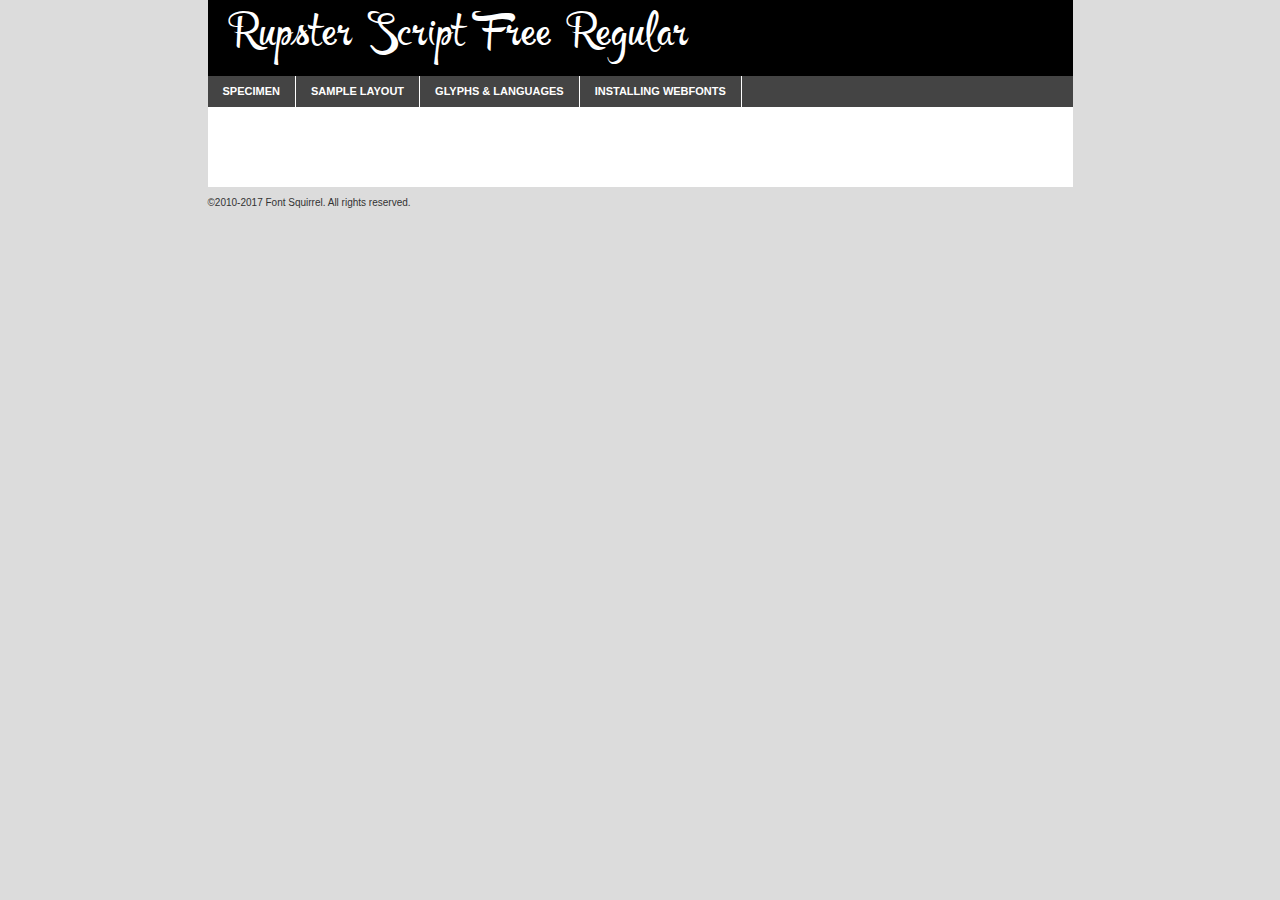
<file: fonts/12490-demo.html>
<!DOCTYPE html PUBLIC "-//W3C//DTD XHTML 1.0 Transitional//EN"
	"http://www.w3.org/TR/xhtml1/DTD/xhtml1-transitional.dtd">

<html xmlns="http://www.w3.org/1999/xhtml" xml:lang="en" lang="en">
<head>
	<meta http-equiv="Content-Type" content="text/html; charset=utf-8" />
	<script src="http://ajax.googleapis.com/ajax/libs/jquery/1.7.2/jquery.min.js" type="text/javascript" charset="utf-8"></script>
	<script type="text/javascript">
	(function($){$.fn.easyTabs=function(option){var param=jQuery.extend({fadeSpeed:"fast",defaultContent:1,activeClass:'active'},option);$(this).each(function(){var thisId="#"+this.id;if(param.defaultContent==''){param.defaultContent=1;}
	if(typeof param.defaultContent=="number")
	{var defaultTab=$(thisId+" .tabs li:eq("+(param.defaultContent-1)+") a").attr('href').substr(1);}else{var defaultTab=param.defaultContent;}
	$(thisId+" .tabs li a").each(function(){var tabToHide=$(this).attr('href').substr(1);$("#"+tabToHide).addClass('easytabs-tab-content');});hideAll();changeContent(defaultTab);function hideAll(){$(thisId+" .easytabs-tab-content").hide();}
	function changeContent(tabId){hideAll();$(thisId+" .tabs li").removeClass(param.activeClass);$(thisId+" .tabs li a[href=#"+tabId+"]").closest('li').addClass(param.activeClass);if(param.fadeSpeed!="none")
	{$(thisId+" #"+tabId).fadeIn(param.fadeSpeed);}else{$(thisId+" #"+tabId).show();}}
	$(thisId+" .tabs li").click(function(){var tabId=$(this).find('a').attr('href').substr(1);changeContent(tabId);return false;});});}})(jQuery);
	</script>
	<link rel="stylesheet" href="specimen_files/specimen_stylesheet.css" type="text/css" charset="utf-8" />
	<link rel="stylesheet" href="stylesheet.css" type="text/css" charset="utf-8" />

	<style type="text/css">
					body{
				font-family: 'rupster_script_freeregular';
							}
		</style>

	<title>Rupster Script Free Regular Specimen</title>
	
	
	<script type="text/javascript" charset="utf-8">
		$(document).ready(function() {
			$('#container').easyTabs({defaultContent:1});
		});
	</script>
</head>

<body>
<div id="container">
	<div id="header">
		Rupster Script Free Regular	</div>
	<ul class="tabs">
		<li><a href="#specimen">Specimen</a></li>
		<li><a href="#layout">Sample Layout</a></li>
				<li><a href="#glyphs">Glyphs &amp; Languages</a></li>
		<li><a href="#installing">Installing Webfonts</a></li>
		
	</ul>
	
	<div id="main_content">

		
			<div id="specimen">
		
				<div class="section">
					<div class="grid12 firstcol">
						<div class="huge">AaBb</div>
					</div>
				</div>
		
				<div class="section">
					<div class="glyph_range">A&#x200B;B&#x200b;C&#x200b;D&#x200b;E&#x200b;F&#x200b;G&#x200b;H&#x200b;I&#x200b;J&#x200b;K&#x200b;L&#x200b;M&#x200b;N&#x200b;O&#x200b;P&#x200b;Q&#x200b;R&#x200b;S&#x200b;T&#x200b;U&#x200b;V&#x200b;W&#x200b;X&#x200b;Y&#x200b;Z&#x200b;a&#x200b;b&#x200b;c&#x200b;d&#x200b;e&#x200b;f&#x200b;g&#x200b;h&#x200b;i&#x200b;j&#x200b;k&#x200b;l&#x200b;m&#x200b;n&#x200b;o&#x200b;p&#x200b;q&#x200b;r&#x200b;s&#x200b;t&#x200b;u&#x200b;v&#x200b;w&#x200b;x&#x200b;y&#x200b;z&#x200b;1&#x200b;2&#x200b;3&#x200b;4&#x200b;5&#x200b;6&#x200b;7&#x200b;8&#x200b;9&#x200b;0&#x200b;&amp;&#x200b;.&#x200b;,&#x200b;?&#x200b;!&#x200b;&#64;&#x200b;(&#x200b;)&#x200b;#&#x200b;$&#x200b;%&#x200b;*&#x200b;+&#x200b;-&#x200b;=&#x200b;:&#x200b;;</div>
				</div>
				<div class="section">
					<div class="grid12 firstcol">
						<table class="sample_table">
							<tr><td>10</td><td class="size10">abcdefghijklmnopqrstuvwxyzABCDEFGHIJKLMNOPQRSTUVWXYZ0123456789abcdefghijklmnopqrstuvwxyzABCDEFGHIJKLMNOPQRSTUVWXYZ0123456789abcdefghijklmnopqrstuvwxyzABCDEFGHIJKLMNOPQRSTUVWXYZ</td></tr>
							<tr><td>11</td><td class="size11">abcdefghijklmnopqrstuvwxyzABCDEFGHIJKLMNOPQRSTUVWXYZ0123456789abcdefghijklmnopqrstuvwxyzABCDEFGHIJKLMNOPQRSTUVWXYZ0123456789abcdefghijklmnopqrstuvwxyzABCDEFGHIJKLMNOPQRSTUVWXYZ</td></tr>
							<tr><td>12</td><td class="size12">abcdefghijklmnopqrstuvwxyzABCDEFGHIJKLMNOPQRSTUVWXYZ0123456789abcdefghijklmnopqrstuvwxyzABCDEFGHIJKLMNOPQRSTUVWXYZ0123456789abcdefghijklmnopqrstuvwxyzABCDEFGHIJKLMNOPQRSTUVWXYZ</td></tr>
							<tr><td>13</td><td class="size13">abcdefghijklmnopqrstuvwxyzABCDEFGHIJKLMNOPQRSTUVWXYZ0123456789abcdefghijklmnopqrstuvwxyzABCDEFGHIJKLMNOPQRSTUVWXYZ0123456789abcdefghijklmnopqrstuvwxyzABCDEFGHIJKLMNOPQRSTUVWXYZ</td></tr>
							<tr><td>14</td><td class="size14">abcdefghijklmnopqrstuvwxyzABCDEFGHIJKLMNOPQRSTUVWXYZ0123456789abcdefghijklmnopqrstuvwxyzABCDEFGHIJKLMNOPQRSTUVWXYZ0123456789abcdefghijklmnopqrstuvwxyzABCDEFGHIJKLMNOPQRSTUVWXYZ</td></tr>
							<tr><td>16</td><td class="size16">abcdefghijklmnopqrstuvwxyzABCDEFGHIJKLMNOPQRSTUVWXYZ0123456789abcdefghijklmnopqrstuvwxyzABCDEFGHIJKLMNOPQRSTUVWXYZ</td></tr>
							<tr><td>18</td><td class="size18">abcdefghijklmnopqrstuvwxyzABCDEFGHIJKLMNOPQRSTUVWXYZ0123456789abcdefghijklmnopqrstuvwxyzABCDEFGHIJKLMNOPQRSTUVWXYZ</td></tr>
							<tr><td>20</td><td class="size20">abcdefghijklmnopqrstuvwxyzABCDEFGHIJKLMNOPQRSTUVWXYZ0123456789abcdefghijklmnopqrstuvwxyzABCDEFGHIJKLMNOPQRSTUVWXYZ</td></tr>
							<tr><td>24</td><td class="size24">abcdefghijklmnopqrstuvwxyzABCDEFGHIJKLMNOPQRSTUVWXYZ0123456789abcdefghijklmnopqrstuvwxyzABCDEFGHIJKLMNOPQRSTUVWXYZ</td></tr>
							<tr><td>30</td><td class="size30">abcdefghijklmnopqrstuvwxyzABCDEFGHIJKLMNOPQRSTUVWXYZ0123456789abcdefghijklmnopqrstuvwxyzABCDEFGHIJKLMNOPQRSTUVWXYZ</td></tr>
							<tr><td>36</td><td class="size36">abcdefghijklmnopqrstuvwxyzABCDEFGHIJKLMNOPQRSTUVWXYZ0123456789abcdefghijklmnopqrstuvwxyzABCDEFGHIJKLMNOPQRSTUVWXYZ</td></tr>
							<tr><td>48</td><td class="size48">abcdefghijklmnopqrstuvwxyzABCDEFGHIJKLMNOPQRSTUVWXYZ0123456789abcdefghijklmnopqrstuvwxyzABCDEFGHIJKLMNOPQRSTUVWXYZ</td></tr>
							<tr><td>60</td><td class="size60">abcdefghijklmnopqrstuvwxyzABCDEFGHIJKLMNOPQRSTUVWXYZ0123456789abcdefghijklmnopqrstuvwxyzABCDEFGHIJKLMNOPQRSTUVWXYZ</td></tr>
							<tr><td>72</td><td class="size72">abcdefghijklmnopqrstuvwxyzABCDEFGHIJKLMNOPQRSTUVWXYZ0123456789abcdefghijklmnopqrstuvwxyzABCDEFGHIJKLMNOPQRSTUVWXYZ</td></tr>
							<tr><td>90</td><td class="size90">abcdefghijklmnopqrstuvwxyzABCDEFGHIJKLMNOPQRSTUVWXYZ0123456789abcdefghijklmnopqrstuvwxyzABCDEFGHIJKLMNOPQRSTUVWXYZ</td></tr>
						</table>
				
					</div>
			
				</div>
		
		
		
								<div class="section" id="bodycomparison">


										<div id="xheight">
				<div class="fontbody">&#x25FC;&#x25FC;&#x25FC;&#x25FC;&#x25FC;&#x25FC;&#x25FC;&#x25FC;&#x25FC;&#x25FC;&#x25FC;&#x25FC;&#x25FC;&#x25FC;&#x25FC;&#x25FC;&#x25FC;&#x25FC;&#x25FC;&#x25FC;&#x25FC;&#x25FC;&#x25FC;&#x25FC;&#x25FC;&#x25FC;&#x25FC;&#x25FC;&#x25FC;&#x25FC;&#x25FC;&#x25FC;&#x25FC;&#x25FC;&#x25FC;&#x25FC;&#x25FC;&#x25FC;&#x25FC;&#x25FC;&#x25FC;&#x25FC;&#x25FC;&#x25FC;&#x25FC;&#x25FC;&#x25FC;&#x25FC;&#x25FC;&#x25FC;&#x25FC;&#x25FC;&#x25FC;&#x25FC;&#x25FC;&#x25FC;&#x25FC;&#x25FC;&#x25FC;&#x25FC;&#x25FC;&#x25FC;&#x25FC;&#x25FC;&#x25FC;&#x25FC;&#x25FC;&#x25FC;&#x25FC;&#x25FC;&#x25FC;&#x25FC;&#x25FC;&#x25FC;&#x25FC;&#x25FC;&#x25FC;&#x25FC;&#x25FC;&#x25FC;&#x25FC;&#x25FC;&#x25FC;&#x25FC;&#x25FC;&#x25FC;&#x25FC;&#x25FC;&#x25FC;&#x25FC;&#x25FC;&#x25FC;&#x25FC;&#x25FC;&#x25FC;&#x25FC;&#x25FC;&#x25FC;&#x25FC;body</div><div class="arialbody">body</div><div class="verdanabody">body</div><div class="georgiabody">body</div></div>
										<div class="fontbody" style="z-index:1">
											body<span>Rupster Script Free Regular</span>
										</div>
										<div class="arialbody" style="z-index:1">
											body<span>Arial</span>
										</div>
										<div class="verdanabody" style="z-index:1">
											body<span>Verdana</span>
										</div>
										<div class="georgiabody" style="z-index:1">
											body<span>Georgia</span>
										</div>



								</div>
		
		
				<div class="section psample psample_row1" id="">
					
					<div class="grid2 firstcol">
						<p class="size10"><span>10.</span>Aenean lacinia bibendum nulla sed consectetur. Fusce dapibus, tellus ac cursus commodo, tortor mauris condimentum nibh, ut fermentum massa justo sit amet risus. Nullam id dolor id nibh ultricies vehicula ut id elit. Cum sociis natoque penatibus et magnis dis parturient montes, nascetur ridiculus mus. Nulla vitae elit libero, a pharetra augue.</p>
			
					</div>
					<div class="grid3">
						<p class="size11"><span>11.</span>Aenean lacinia bibendum nulla sed consectetur. Fusce dapibus, tellus ac cursus commodo, tortor mauris condimentum nibh, ut fermentum massa justo sit amet risus. Nullam id dolor id nibh ultricies vehicula ut id elit. Cum sociis natoque penatibus et magnis dis parturient montes, nascetur ridiculus mus. Nulla vitae elit libero, a pharetra augue.</p>
			
					</div>
					<div class="grid3">
						<p class="size12"><span>12.</span>Aenean lacinia bibendum nulla sed consectetur. Fusce dapibus, tellus ac cursus commodo, tortor mauris condimentum nibh, ut fermentum massa justo sit amet risus. Nullam id dolor id nibh ultricies vehicula ut id elit. Cum sociis natoque penatibus et magnis dis parturient montes, nascetur ridiculus mus. Nulla vitae elit libero, a pharetra augue.</p>
			
					</div>
					<div class="grid4">
						<p class="size13"><span>13.</span>Aenean lacinia bibendum nulla sed consectetur. Fusce dapibus, tellus ac cursus commodo, tortor mauris condimentum nibh, ut fermentum massa justo sit amet risus. Nullam id dolor id nibh ultricies vehicula ut id elit. Cum sociis natoque penatibus et magnis dis parturient montes, nascetur ridiculus mus. Nulla vitae elit libero, a pharetra augue.</p>
			
					</div>
					<div class="white_blend"></div>
					
				</div>
				<div class="section psample psample_row2" id="">
					<div class="grid3 firstcol">
						<p class="size14"><span>14.</span>Aenean lacinia bibendum nulla sed consectetur. Fusce dapibus, tellus ac cursus commodo, tortor mauris condimentum nibh, ut fermentum massa justo sit amet risus. Nullam id dolor id nibh ultricies vehicula ut id elit. Cum sociis natoque penatibus et magnis dis parturient montes, nascetur ridiculus mus. Nulla vitae elit libero, a pharetra augue.</p>
			
					</div>
					<div class="grid4">
						<p class="size16"><span>16.</span>Aenean lacinia bibendum nulla sed consectetur. Fusce dapibus, tellus ac cursus commodo, tortor mauris condimentum nibh, ut fermentum massa justo sit amet risus. Nullam id dolor id nibh ultricies vehicula ut id elit. Cum sociis natoque penatibus et magnis dis parturient montes, nascetur ridiculus mus. Nulla vitae elit libero, a pharetra augue.</p>
			
					</div>
					<div class="grid5">
						<p class="size18"><span>18.</span>Aenean lacinia bibendum nulla sed consectetur. Fusce dapibus, tellus ac cursus commodo, tortor mauris condimentum nibh, ut fermentum massa justo sit amet risus. Nullam id dolor id nibh ultricies vehicula ut id elit. Cum sociis natoque penatibus et magnis dis parturient montes, nascetur ridiculus mus. Nulla vitae elit libero, a pharetra augue.</p>
			
					</div>

					<div class="white_blend"></div>

				</div>
				
				<div class="section psample psample_row3" id="">
					<div class="grid5 firstcol">
						<p class="size20"><span>20.</span>Aenean lacinia bibendum nulla sed consectetur. Fusce dapibus, tellus ac cursus commodo, tortor mauris condimentum nibh, ut fermentum massa justo sit amet risus. Nullam id dolor id nibh ultricies vehicula ut id elit. Cum sociis natoque penatibus et magnis dis parturient montes, nascetur ridiculus mus. Nulla vitae elit libero, a pharetra augue.</p>
					</div>
					<div class="grid7">
						<p class="size24"><span>24.</span>Aenean lacinia bibendum nulla sed consectetur. Fusce dapibus, tellus ac cursus commodo, tortor mauris condimentum nibh, ut fermentum massa justo sit amet risus. Nullam id dolor id nibh ultricies vehicula ut id elit. Cum sociis natoque penatibus et magnis dis parturient montes, nascetur ridiculus mus. Nulla vitae elit libero, a pharetra augue.</p>
					</div>
					
					<div class="white_blend"></div>
					
				</div>
				
				<div class="section psample psample_row4" id="">
					<div class="grid12 firstcol">
						<p class="size30"><span>30.</span>Aenean lacinia bibendum nulla sed consectetur. Fusce dapibus, tellus ac cursus commodo, tortor mauris condimentum nibh, ut fermentum massa justo sit amet risus. Nullam id dolor id nibh ultricies vehicula ut id elit. Cum sociis natoque penatibus et magnis dis parturient montes, nascetur ridiculus mus. Nulla vitae elit libero, a pharetra augue.</p>
					</div>
					<div class="white_blend"></div>
					
				</div>
				
				
				
				<div class="section psample psample_row1 fullreverse">
					<div class="grid2 firstcol">
						<p class="size10"><span>10.</span>Aenean lacinia bibendum nulla sed consectetur. Fusce dapibus, tellus ac cursus commodo, tortor mauris condimentum nibh, ut fermentum massa justo sit amet risus. Nullam id dolor id nibh ultricies vehicula ut id elit. Cum sociis natoque penatibus et magnis dis parturient montes, nascetur ridiculus mus. Nulla vitae elit libero, a pharetra augue.</p>
			
					</div>
					<div class="grid3">
						<p class="size11"><span>11.</span>Aenean lacinia bibendum nulla sed consectetur. Fusce dapibus, tellus ac cursus commodo, tortor mauris condimentum nibh, ut fermentum massa justo sit amet risus. Nullam id dolor id nibh ultricies vehicula ut id elit. Cum sociis natoque penatibus et magnis dis parturient montes, nascetur ridiculus mus. Nulla vitae elit libero, a pharetra augue.</p>
			
					</div>
					<div class="grid3">
						<p class="size12"><span>12.</span>Aenean lacinia bibendum nulla sed consectetur. Fusce dapibus, tellus ac cursus commodo, tortor mauris condimentum nibh, ut fermentum massa justo sit amet risus. Nullam id dolor id nibh ultricies vehicula ut id elit. Cum sociis natoque penatibus et magnis dis parturient montes, nascetur ridiculus mus. Nulla vitae elit libero, a pharetra augue.</p>
			
					</div>
					<div class="grid4">
						<p class="size13"><span>13.</span>Aenean lacinia bibendum nulla sed consectetur. Fusce dapibus, tellus ac cursus commodo, tortor mauris condimentum nibh, ut fermentum massa justo sit amet risus. Nullam id dolor id nibh ultricies vehicula ut id elit. Cum sociis natoque penatibus et magnis dis parturient montes, nascetur ridiculus mus. Nulla vitae elit libero, a pharetra augue.</p>
			
					</div>
					<div class="black_blend"></div>
					
				</div>
				
				<div class="section psample psample_row2 fullreverse">
					<div class="grid3 firstcol">
						<p class="size14"><span>14.</span>Aenean lacinia bibendum nulla sed consectetur. Fusce dapibus, tellus ac cursus commodo, tortor mauris condimentum nibh, ut fermentum massa justo sit amet risus. Nullam id dolor id nibh ultricies vehicula ut id elit. Cum sociis natoque penatibus et magnis dis parturient montes, nascetur ridiculus mus. Nulla vitae elit libero, a pharetra augue.</p>
			
					</div>
					<div class="grid4">
						<p class="size16"><span>16.</span>Aenean lacinia bibendum nulla sed consectetur. Fusce dapibus, tellus ac cursus commodo, tortor mauris condimentum nibh, ut fermentum massa justo sit amet risus. Nullam id dolor id nibh ultricies vehicula ut id elit. Cum sociis natoque penatibus et magnis dis parturient montes, nascetur ridiculus mus. Nulla vitae elit libero, a pharetra augue.</p>
			
					</div>
					<div class="grid5">
						<p class="size18"><span>18.</span>Aenean lacinia bibendum nulla sed consectetur. Fusce dapibus, tellus ac cursus commodo, tortor mauris condimentum nibh, ut fermentum massa justo sit amet risus. Nullam id dolor id nibh ultricies vehicula ut id elit. Cum sociis natoque penatibus et magnis dis parturient montes, nascetur ridiculus mus. Nulla vitae elit libero, a pharetra augue.</p>
			
					</div>
					<div class="black_blend"></div>

				</div>
				
				<div class="section psample fullreverse psample_row3" id="">
					<div class="grid5 firstcol">
						<p class="size20"><span>20.</span>Aenean lacinia bibendum nulla sed consectetur. Fusce dapibus, tellus ac cursus commodo, tortor mauris condimentum nibh, ut fermentum massa justo sit amet risus. Nullam id dolor id nibh ultricies vehicula ut id elit. Cum sociis natoque penatibus et magnis dis parturient montes, nascetur ridiculus mus. Nulla vitae elit libero, a pharetra augue.</p>
					</div>
					<div class="grid7">
						<p class="size24"><span>24.</span>Aenean lacinia bibendum nulla sed consectetur. Fusce dapibus, tellus ac cursus commodo, tortor mauris condimentum nibh, ut fermentum massa justo sit amet risus. Nullam id dolor id nibh ultricies vehicula ut id elit. Cum sociis natoque penatibus et magnis dis parturient montes, nascetur ridiculus mus. Nulla vitae elit libero, a pharetra augue.</p>
					</div>
					
					<div class="black_blend"></div>
					
				</div>
				
				<div class="section psample fullreverse psample_row4" id="" style="border-bottom: 20px #000 solid;">
					<div class="grid12 firstcol">
						<p class="size30"><span>30.</span>Aenean lacinia bibendum nulla sed consectetur. Fusce dapibus, tellus ac cursus commodo, tortor mauris condimentum nibh, ut fermentum massa justo sit amet risus. Nullam id dolor id nibh ultricies vehicula ut id elit. Cum sociis natoque penatibus et magnis dis parturient montes, nascetur ridiculus mus. Nulla vitae elit libero, a pharetra augue.</p>
					</div>
					<div class="black_blend"></div>
					
				</div>
				
				
				
				
			</div>
			
			<div id="layout">
				
				<div class="section">
					
					<div class="grid12 firstcol">
						<h1>Lorem Ipsum Dolor</h1>
						<h2>Etiam porta sem malesuada magna mollis euismod</h2>
						
						<p class="byline">By <a href="#link">Aenean Lacinia</a></p>
					</div>
				</div>
				<div class="section">
					<div class="grid8 firstcol">
						<p class="large">Donec sed odio dui. Morbi leo risus, porta ac consectetur ac, vestibulum at eros. Fusce dapibus, tellus ac cursus commodo, tortor mauris condimentum nibh, ut fermentum massa justo sit amet risus. </p>

						
						<h3>Pellentesque ornare sem</h3>

						<p>Maecenas sed diam eget risus varius blandit sit amet non magna. Maecenas faucibus mollis interdum. Donec ullamcorper nulla non metus auctor fringilla. Nullam id dolor id nibh ultricies vehicula ut id elit. Nullam id dolor id nibh ultricies vehicula ut id elit. </p>

						<p>Aenean eu leo quam. Pellentesque ornare sem lacinia quam venenatis vestibulum. Lorem ipsum dolor sit amet, consectetur adipiscing elit. Cum sociis natoque penatibus et magnis dis parturient montes, nascetur ridiculus mus. </p>

						<p>Nulla vitae elit libero, a pharetra augue. Praesent commodo cursus magna, vel scelerisque nisl consectetur et. Aenean lacinia bibendum nulla sed consectetur. </p>

						<p>Nullam quis risus eget urna mollis ornare vel eu leo. Nullam quis risus eget urna mollis ornare vel eu leo. Maecenas sed diam eget risus varius blandit sit amet non magna. Donec ullamcorper nulla non metus auctor fringilla. </p>

						<h3>Cras mattis consectetur</h3>

						<p>Aenean eu leo quam. Pellentesque ornare sem lacinia quam venenatis vestibulum. Aenean lacinia bibendum nulla sed consectetur. Integer posuere erat a ante venenatis dapibus posuere velit aliquet. Cras mattis consectetur purus sit amet fermentum. </p>

						<p>Nullam id dolor id nibh ultricies vehicula ut id elit. Nullam quis risus eget urna mollis ornare vel eu leo. Cras mattis consectetur purus sit amet fermentum.</p>
					</div>
					
					<div class="grid4 sidebar">
						
						<div class="box reverse">
							<p class="last">Nullam quis risus eget urna mollis ornare vel eu leo. Donec ullamcorper nulla non metus auctor fringilla. Cras mattis consectetur purus sit amet fermentum. Sed posuere consectetur est at lobortis. Lorem ipsum dolor sit amet, consectetur adipiscing elit. </p>
						</div>
						
						<p class="caption">Maecenas sed diam eget risus varius.</p>

						<p>Vestibulum id ligula porta felis euismod semper. Integer posuere erat a ante venenatis dapibus posuere velit aliquet. Vestibulum id ligula porta felis euismod semper. Sed posuere consectetur est at lobortis. Maecenas sed diam eget risus varius blandit sit amet non magna. Fusce dapibus, tellus ac cursus commodo, tortor mauris condimentum nibh, ut fermentum massa justo sit amet risus. </p>

					

						<p>Duis mollis, est non commodo luctus, nisi erat porttitor ligula, eget lacinia odio sem nec elit. Aenean lacinia bibendum nulla sed consectetur. Vivamus sagittis lacus vel augue laoreet rutrum faucibus dolor auctor. Aenean lacinia bibendum nulla sed consectetur. Nullam quis risus eget urna mollis ornare vel eu leo. </p>

						<p>Praesent commodo cursus magna, vel scelerisque nisl consectetur et. Donec ullamcorper nulla non metus auctor fringilla. Maecenas faucibus mollis interdum. Fusce dapibus, tellus ac cursus commodo, tortor mauris condimentum nibh, ut fermentum massa justo sit amet risus. </p>

					</div>
				</div>
				
			</div>


			



		<div id="glyphs">
			<div class="section">
				<div class="grid12 firstcol">
			
				<h1>Language Support</h1>
				<p>The subset of Rupster Script Free Regular in this kit supports the following languages:<br />
			
					Cyrillic, English, Arrernte, Bislama, Cebuano, Fijian, Gilbertese, Hmong, Ibanag, Iloko_ilokano, Interglossa_glosa, Interlingua, Lojban, Norfolk_pitcairnese, Oromo, Rotokas, Seychelles_creole, Shona, Somali, Southern_ndebele, Swahili, Swati_swazi, Tok_pisin, Warlpiri, Xhosa, Zulu, Latinbasic, Demo				</p>
				<h1>Glyph Chart</h1>
				<p>The subset of Rupster Script Free Regular in this kit includes all the glyphs listed below. Unicode entities are included above each glyph to help you insert individual characters into your layout.</p>
				<div id="glyph_chart">
			
																														 <div><p>&amp;#13;</p>&#13;</div>
																				 <div><p>&amp;#32;</p>&#32;</div>
																				 <div><p>&amp;#33;</p>&#33;</div>
																				 <div><p>&amp;#34;</p>&#34;</div>
																				 <div><p>&amp;#39;</p>&#39;</div>
																				 <div><p>&amp;#42;</p>&#42;</div>
																				 <div><p>&amp;#43;</p>&#43;</div>
																				 <div><p>&amp;#44;</p>&#44;</div>
																				 <div><p>&amp;#45;</p>&#45;</div>
																				 <div><p>&amp;#46;</p>&#46;</div>
																				 <div><p>&amp;#58;</p>&#58;</div>
																				 <div><p>&amp;#59;</p>&#59;</div>
																				 <div><p>&amp;#60;</p>&#60;</div>
																				 <div><p>&amp;#61;</p>&#61;</div>
																				 <div><p>&amp;#62;</p>&#62;</div>
																				 <div><p>&amp;#63;</p>&#63;</div>
																				 <div><p>&amp;#64;</p>&#64;</div>
																				 <div><p>&amp;#65;</p>&#65;</div>
																				 <div><p>&amp;#66;</p>&#66;</div>
																				 <div><p>&amp;#67;</p>&#67;</div>
																				 <div><p>&amp;#68;</p>&#68;</div>
																				 <div><p>&amp;#69;</p>&#69;</div>
																				 <div><p>&amp;#70;</p>&#70;</div>
																				 <div><p>&amp;#71;</p>&#71;</div>
																				 <div><p>&amp;#72;</p>&#72;</div>
																				 <div><p>&amp;#73;</p>&#73;</div>
																				 <div><p>&amp;#74;</p>&#74;</div>
																				 <div><p>&amp;#75;</p>&#75;</div>
																				 <div><p>&amp;#76;</p>&#76;</div>
																				 <div><p>&amp;#77;</p>&#77;</div>
																				 <div><p>&amp;#78;</p>&#78;</div>
																				 <div><p>&amp;#79;</p>&#79;</div>
																				 <div><p>&amp;#80;</p>&#80;</div>
																				 <div><p>&amp;#81;</p>&#81;</div>
																				 <div><p>&amp;#82;</p>&#82;</div>
																				 <div><p>&amp;#83;</p>&#83;</div>
																				 <div><p>&amp;#84;</p>&#84;</div>
																				 <div><p>&amp;#85;</p>&#85;</div>
																				 <div><p>&amp;#86;</p>&#86;</div>
																				 <div><p>&amp;#87;</p>&#87;</div>
																				 <div><p>&amp;#88;</p>&#88;</div>
																				 <div><p>&amp;#89;</p>&#89;</div>
																				 <div><p>&amp;#90;</p>&#90;</div>
																				 <div><p>&amp;#95;</p>&#95;</div>
																				 <div><p>&amp;#96;</p>&#96;</div>
																				 <div><p>&amp;#97;</p>&#97;</div>
																				 <div><p>&amp;#98;</p>&#98;</div>
																				 <div><p>&amp;#99;</p>&#99;</div>
																				 <div><p>&amp;#100;</p>&#100;</div>
																				 <div><p>&amp;#101;</p>&#101;</div>
																				 <div><p>&amp;#102;</p>&#102;</div>
																				 <div><p>&amp;#103;</p>&#103;</div>
																				 <div><p>&amp;#104;</p>&#104;</div>
																				 <div><p>&amp;#105;</p>&#105;</div>
																				 <div><p>&amp;#106;</p>&#106;</div>
																				 <div><p>&amp;#107;</p>&#107;</div>
																				 <div><p>&amp;#108;</p>&#108;</div>
																				 <div><p>&amp;#109;</p>&#109;</div>
																				 <div><p>&amp;#110;</p>&#110;</div>
																				 <div><p>&amp;#111;</p>&#111;</div>
																				 <div><p>&amp;#112;</p>&#112;</div>
																				 <div><p>&amp;#113;</p>&#113;</div>
																				 <div><p>&amp;#114;</p>&#114;</div>
																				 <div><p>&amp;#115;</p>&#115;</div>
																				 <div><p>&amp;#116;</p>&#116;</div>
																				 <div><p>&amp;#117;</p>&#117;</div>
																				 <div><p>&amp;#118;</p>&#118;</div>
																				 <div><p>&amp;#119;</p>&#119;</div>
																				 <div><p>&amp;#120;</p>&#120;</div>
																				 <div><p>&amp;#121;</p>&#121;</div>
																				 <div><p>&amp;#122;</p>&#122;</div>
																				 <div><p>&amp;#160;</p>&#160;</div>
																				 <div><p>&amp;#171;</p>&#171;</div>
																				 <div><p>&amp;#173;</p>&#173;</div>
																				 <div><p>&amp;#187;</p>&#187;</div>
																				 <div><p>&amp;#1025;</p>&#1025;</div>
																				 <div><p>&amp;#1040;</p>&#1040;</div>
																				 <div><p>&amp;#1041;</p>&#1041;</div>
																				 <div><p>&amp;#1042;</p>&#1042;</div>
																				 <div><p>&amp;#1043;</p>&#1043;</div>
																				 <div><p>&amp;#1044;</p>&#1044;</div>
																				 <div><p>&amp;#1045;</p>&#1045;</div>
																				 <div><p>&amp;#1046;</p>&#1046;</div>
																				 <div><p>&amp;#1047;</p>&#1047;</div>
																				 <div><p>&amp;#1048;</p>&#1048;</div>
																				 <div><p>&amp;#1049;</p>&#1049;</div>
																				 <div><p>&amp;#1050;</p>&#1050;</div>
																				 <div><p>&amp;#1051;</p>&#1051;</div>
																				 <div><p>&amp;#1052;</p>&#1052;</div>
																				 <div><p>&amp;#1053;</p>&#1053;</div>
																				 <div><p>&amp;#1054;</p>&#1054;</div>
																				 <div><p>&amp;#1055;</p>&#1055;</div>
																				 <div><p>&amp;#1056;</p>&#1056;</div>
																				 <div><p>&amp;#1057;</p>&#1057;</div>
																				 <div><p>&amp;#1058;</p>&#1058;</div>
																				 <div><p>&amp;#1059;</p>&#1059;</div>
																				 <div><p>&amp;#1060;</p>&#1060;</div>
																				 <div><p>&amp;#1061;</p>&#1061;</div>
																				 <div><p>&amp;#1062;</p>&#1062;</div>
																				 <div><p>&amp;#1063;</p>&#1063;</div>
																				 <div><p>&amp;#1064;</p>&#1064;</div>
																				 <div><p>&amp;#1065;</p>&#1065;</div>
																				 <div><p>&amp;#1066;</p>&#1066;</div>
																				 <div><p>&amp;#1067;</p>&#1067;</div>
																				 <div><p>&amp;#1068;</p>&#1068;</div>
																				 <div><p>&amp;#1069;</p>&#1069;</div>
																				 <div><p>&amp;#1070;</p>&#1070;</div>
																				 <div><p>&amp;#1071;</p>&#1071;</div>
																				 <div><p>&amp;#1072;</p>&#1072;</div>
																				 <div><p>&amp;#1073;</p>&#1073;</div>
																				 <div><p>&amp;#1074;</p>&#1074;</div>
																				 <div><p>&amp;#1075;</p>&#1075;</div>
																				 <div><p>&amp;#1076;</p>&#1076;</div>
																				 <div><p>&amp;#1077;</p>&#1077;</div>
																				 <div><p>&amp;#1078;</p>&#1078;</div>
																				 <div><p>&amp;#1079;</p>&#1079;</div>
																				 <div><p>&amp;#1080;</p>&#1080;</div>
																				 <div><p>&amp;#1081;</p>&#1081;</div>
																				 <div><p>&amp;#1082;</p>&#1082;</div>
																				 <div><p>&amp;#1083;</p>&#1083;</div>
																				 <div><p>&amp;#1084;</p>&#1084;</div>
																				 <div><p>&amp;#1085;</p>&#1085;</div>
																				 <div><p>&amp;#1086;</p>&#1086;</div>
																				 <div><p>&amp;#1087;</p>&#1087;</div>
																				 <div><p>&amp;#1088;</p>&#1088;</div>
																				 <div><p>&amp;#1089;</p>&#1089;</div>
																				 <div><p>&amp;#1090;</p>&#1090;</div>
																				 <div><p>&amp;#1091;</p>&#1091;</div>
																				 <div><p>&amp;#1092;</p>&#1092;</div>
																				 <div><p>&amp;#1093;</p>&#1093;</div>
																				 <div><p>&amp;#1094;</p>&#1094;</div>
																				 <div><p>&amp;#1095;</p>&#1095;</div>
																				 <div><p>&amp;#1096;</p>&#1096;</div>
																				 <div><p>&amp;#1097;</p>&#1097;</div>
																				 <div><p>&amp;#1098;</p>&#1098;</div>
																				 <div><p>&amp;#1099;</p>&#1099;</div>
																				 <div><p>&amp;#1100;</p>&#1100;</div>
																				 <div><p>&amp;#1101;</p>&#1101;</div>
																				 <div><p>&amp;#1102;</p>&#1102;</div>
																				 <div><p>&amp;#1103;</p>&#1103;</div>
																				 <div><p>&amp;#1105;</p>&#1105;</div>
																				 <div><p>&amp;#1259;</p>&#1259;</div>
																				 <div><p>&amp;#8192;</p>&#8192;</div>
																				 <div><p>&amp;#8193;</p>&#8193;</div>
																				 <div><p>&amp;#8194;</p>&#8194;</div>
																				 <div><p>&amp;#8195;</p>&#8195;</div>
																				 <div><p>&amp;#8196;</p>&#8196;</div>
																				 <div><p>&amp;#8197;</p>&#8197;</div>
																				 <div><p>&amp;#8198;</p>&#8198;</div>
																				 <div><p>&amp;#8199;</p>&#8199;</div>
																				 <div><p>&amp;#8200;</p>&#8200;</div>
																				 <div><p>&amp;#8201;</p>&#8201;</div>
																				 <div><p>&amp;#8202;</p>&#8202;</div>
																				 <div><p>&amp;#8208;</p>&#8208;</div>
																				 <div><p>&amp;#8209;</p>&#8209;</div>
																				 <div><p>&amp;#8210;</p>&#8210;</div>
																				 <div><p>&amp;#8211;</p>&#8211;</div>
																				 <div><p>&amp;#8212;</p>&#8212;</div>
																				 <div><p>&amp;#8216;</p>&#8216;</div>
																				 <div><p>&amp;#8217;</p>&#8217;</div>
																				 <div><p>&amp;#8218;</p>&#8218;</div>
																				 <div><p>&amp;#8220;</p>&#8220;</div>
																				 <div><p>&amp;#8221;</p>&#8221;</div>
																				 <div><p>&amp;#8239;</p>&#8239;</div>
																				 <div><p>&amp;#8287;</p>&#8287;</div>
																				 <div><p>&amp;#9724;</p>&#9724;</div>
																												</div>	
				</div>
		
		
			</div>
		</div>
		
		
		<div id="specs">
			
		</div>
	
		<div id="installing">
			<div class="section">
				<div class="grid7 firstcol">
					<h1>Installing Webfonts</h1>
					
					<p>Webfonts are supported by all major browser platforms but not all in the same way. There are currently four different font formats that must be included in order to target all browsers. This includes TTF, WOFF, EOT and SVG.</p>
					
					<h2>1. Upload your webfonts</h2>
					<p>You must upload your webfont kit to your website. They should be in or near the same directory as your CSS files.</p>
					
					<h2>2. Include the webfont stylesheet</h2>
					<p>A special CSS @font-face declaration helps the various browsers select the appropriate font it needs without causing you a bunch of headaches. Learn more about this syntax by reading the <a href="https://www.fontspring.com/blog/further-hardening-of-the-bulletproof-syntax">Fontspring blog post</a> about it. The code for it is as follows:</p>


<code>
@font-face{ 
	font-family: 'MyWebFont';
	src: url('WebFont.eot');
	src: url('WebFont.eot?#iefix') format('embedded-opentype'),
	     url('WebFont.woff') format('woff'),
	     url('WebFont.ttf') format('truetype'),
	     url('WebFont.svg#webfont') format('svg');
}
</code>

	<p>We've already gone ahead and generated the code for you. All you have to do is link to the stylesheet in your HTML, like this:</p>
	<code>&lt;link rel=&quot;stylesheet&quot; href=&quot;stylesheet.css&quot; type=&quot;text/css&quot; charset=&quot;utf-8&quot; /&gt;</code>

					<h2>3. Modify your own stylesheet</h2>
					<p>To take advantage of your new fonts, you must tell your stylesheet to use them. Look at the original @font-face declaration above and find the property called "font-family." The name linked there will be what you use to reference the font. Prepend that webfont name to the font stack in the "font-family" property, inside the selector you want to change. For example:</p>
<code>p { font-family: 'WebFont', Arial, sans-serif; }</code>

<h2>4. Test</h2>
<p>Getting webfonts to work cross-browser <em>can</em> be tricky. Use the information in the sidebar to help you if you find that fonts aren't loading in a particular browser.</p>
				</div>
				
				<div class="grid5 sidebar">
					<div class="box">
						<h2>Troubleshooting<br />Font-Face Problems</h2>
						<p>Having trouble getting your webfonts to load in your new website? Here are some tips to sort out what might be the problem.</p>

						<h3>Fonts not showing in any browser</h3>

						<p>This sounds like you need to work on the plumbing. You either did not upload the fonts to the correct directory, or you did not link the fonts properly in the CSS. If you've confirmed that all this is correct and you still have a problem, take a look at your .htaccess file and see if requests are getting intercepted.</p>

						<h3>Fonts not loading in iPhone or iPad</h3>

						<p>The most common problem here is that you are serving the fonts from an IIS server. IIS refuses to serve files that have unknown MIME types. If that is the case, you must set the MIME type for SVG to "image/svg+xml" in the server settings. Follow these instructions from Microsoft if you need help.</p>

						<h3>Fonts not loading in Firefox</h3>

						<p>The primary reason for this failure? You are still using a version Firefox older than 3.5. So upgrade already! If that isn't it, then you are very likely serving fonts from a different domain. Firefox requires that all font assets be served from the same domain. Lastly it is possible that you need to add WOFF to your list of MIME types (if you are serving via IIS.)</p>

						<h3>Fonts not loading in IE</h3>

						<p>Are you looking at Internet Explorer on an actual Windows machine or are you cheating by using a service like Adobe BrowserLab? Many of these screenshot services do not render @font-face for IE. Best to test it on a real machine.</p>

						<h3>Fonts not loading in IE9</h3>

						<p>IE9, like Firefox, requires that fonts be served from the same domain as the website. Make sure that is the case.</p>
					</div>
				</div>
			</div>
			
		</div>
	
	</div>
	<div id="footer">
		<p>&copy;2010-2017 Font Squirrel. All rights reserved.</p>
	</div>
</div>
</body>
</html>
</file>
<file: fonts/stylesheet.css>
/*! Generated by Font Squirrel (https://www.fontsquirrel.com) on February 25, 2019 */



@font-face {
    font-family: 'rupster_script_freeregular';
    src: url('12490-webfont.eot');
    src: url('12490-webfont.eot?#iefix') format('embedded-opentype'),
         url('12490-webfont.woff2') format('woff2'),
         url('12490-webfont.woff') format('woff'),
         url('12490-webfont.ttf') format('truetype'),
         url('12490-webfont.svg#rupster_script_freeregular') format('svg');
    font-weight: normal;
    font-style: normal;

}
</file>
<file: fonts/specimen_files/specimen_stylesheet.css>
@import url('grid_12-825-55-15.css');

/*  
	CSS Reset by Eric Meyer - Released under Public Domain
    http://meyerweb.com/eric/tools/css/reset/
*/
html, body, div, span, applet, object, iframe,
h1, h2, h3, h4, h5, h6, p, blockquote, pre,
a, abbr, acronym, address, big, cite, code,
del, dfn, em, font, img, ins, kbd, q, s, samp,
small, strike, strong, sub, sup, tt, var,
b, u, i, center, dl, dt, dd, ol, ul, li,
fieldset, form, label, legend, table, 
caption, tbody, tfoot, thead, tr, th, td 
                  {margin: 0;padding: 0;border: 0;outline: 0;
                  font-size: 100%;vertical-align: baseline;
                  background: transparent;}
body              {line-height: 1;}
ol, ul            {list-style: none;}
blockquote, q     {quotes: none;}
blockquote:before, blockquote:after,
q:before, q:after {content: '';	content: none;}
:focus            {outline: 0;}
ins               {text-decoration: none;}
del               {text-decoration: line-through;}
table             {border-collapse: collapse;border-spacing: 0;}




body {
	color: #000;
	background-color: #dcdcdc;
}

a {
	text-decoration: none;
	color: #1883ba;
}

h1{
	font-size: 32px;
	font-weight: normal;
	font-style: normal;
	margin-bottom: 18px;
}

h2{
	font-size: 18px;
}

#container {
	width: 865px;
	margin: 0px auto;
}


#header {
	padding: 20px;
	font-size: 36px;
	background-color: #000;
	color: #fff;
}

#header span {
	color: #666;
}
#main_content {
	background-color: #fff;
	padding: 60px 20px 20px;
}


#footer p {
	margin: 0;
	padding-top: 10px;
	padding-bottom: 50px;
	color: #333;
	font: 10px Arial, sans-serif;
}

.tabs {
	width: 100%;
	height: 31px;
	background-color: #444;
}
.tabs li {
	float:  left;
	margin: 0;
	overflow: hidden;
	background-color: #444;
}
.tabs li a {
	display: block;
	color: #fff;
	text-decoration: none;
	font: bold 11px/11px 'Arial';
	text-transform: uppercase;
	padding: 10px 15px;
	border-right: 1px solid #fff;
}

.tabs li a:hover {
		background-color: #00b3ff;

}

.tabs li.active a {
	color:  #000;
	background-color: #fff;
}



div.huge {
	
	font-size: 300px;
	line-height: 1em;
	padding: 0;
	letter-spacing: -.02em;
	overflow: hidden;
}
div.glyph_range {
	font-size: 72px;
	line-height: 1.1em;
}

.size10{ font-size: 10px; }
.size11{ font-size: 11px; }
.size12{ font-size: 12px; }
.size13{ font-size: 13px; }
.size14{ font-size: 14px; }
.size16{ font-size: 16px; }
.size18{ font-size: 18px; }
.size20{ font-size: 20px; }
.size24{ font-size: 24px; }
.size30{ font-size: 30px; }
.size36{ font-size: 36px; }
.size48{ font-size: 48px; }
.size60{ font-size: 60px; }
.size72{ font-size: 72px; }
.size90{ font-size: 90px; }


.psample_row1 {	height: 120px;}
.psample_row1 {	height: 120px;}
.psample_row2 {	height: 160px;}
.psample_row3 {	height: 160px;}
.psample_row4 {	height: 160px;}

.psample {
	overflow: hidden;
	position: relative;
}
.psample p {
	line-height: 1.3em;
	display: block;
	overflow: hidden;
	margin: 0;
}

.psample span {
	margin-right: .5em;
}

.white_blend {
	width: 100%;
	height: 61px;
	background-image: url([data-uri]);
	position: absolute;
	bottom: 0;
}
.black_blend {
	width: 100%;
	height: 61px;
	background-image: url([data-uri]);
	position: absolute;
	bottom: 0;
}
.fullreverse {
	background:  #000 !important;
	color:  #fff !important;
	margin-left: -20px;
	padding-left: 20px;
	margin-right: -20px;
	padding-right: 20px;
	padding: 20px;
	margin-bottom:0;
}


.sample_table td {
	padding-top: 3px;
	padding-bottom:5px;
	padding-left: 5px;
	vertical-align: middle;
	line-height: 1.2em;
}

.sample_table td:first-child {
	background-color: #eee;
	text-align: right;
	padding-right: 5px;
	padding-left: 0;
	padding: 5px;
	font: 11px/12px "Courier New", Courier, mono;
}

code {
	white-space: pre;
	background-color: #eee;
	display: block;
	padding: 10px;
	margin-bottom: 18px;
	overflow: auto;
}


.bottom,.last 	{margin-bottom:0 !important; padding-bottom:0 !important;}

.box  { 
  padding: 18px; 
  margin-bottom: 18px; 
  background: #eee; 
}

.reverse,.reversed { background:  #000 !important;color:  #fff !important; border: none !important;}

#bodycomparison {
	position: relative;
	overflow: hidden;
	font-size: 72px;
	height: 90px;
	white-space: nowrap;
}

#bodycomparison div{
	font-size: 72px;
	line-height: 90px;
	display: inline;
	margin: 0 15px 0 0;
	padding: 0;
}

#bodycomparison div span{
	font: 10px Arial;
	position: absolute;
	left: 0;
}
#xheight {
	float: none;
	position: absolute;
	color: #d9f3ff;
	font-size: 72px;
	line-height: 90px;
}

.fontbody {
 position: relative;
}
.arialbody{
	font-family: Arial;
	position: relative;
}
.verdanabody{
	font-family: Verdana;
	position: relative;
}
.georgiabody{
	font-family: Georgia;
	position: relative;
}

/* @group Layout page
 */

#layout h1 {
	font-size: 36px;
	line-height: 42px;
	font-weight: normal;
	font-style: normal;
}

#layout h2 {
	font-size: 24px;
	line-height: 23px;
	font-weight: normal;
	font-style: normal;
}

#layout h3 {
	font-size: 22px;
	line-height: 1.4em;
	margin-top: 1em;
	font-weight: normal;
	font-style: normal;
}


#layout p.byline {
	font-size: 12px;
	margin-top: 18px;
	line-height: 12px;
	margin-bottom: 0;
}
#layout p {
	font-size: 14px;
	line-height: 21px;
	margin-bottom: .5em;
}

#layout p.large{
	font-size: 18px;
	line-height: 26px;
}

#layout .sidebar p{
	font-size: 12px;
	line-height: 1.4em;
}

#layout p.caption {
	font-size: 10px;
	margin-top: -16px;
	margin-bottom: 18px;
}

/* @end */

/* @group Glyphs */

#glyph_chart div{
	background-color: #d9f3ff;
	color: black;
	float: left;
	font-size: 36px;
	height: 1.2em;
	line-height: 1.2em;
	margin-bottom: 1px;
	margin-right: 1px;
	text-align: center;
	width: 1.2em;
	position: relative;
	padding: .6em .2em .2em;
}

#glyph_chart div p {
	position: absolute;
	left: 0;
	top: 0;
	display: block;
	text-align: center;
	font: bold 9px Arial, sans-serif;
	background-color: #3a768f;
	width: 100%;
	color: #fff;
	padding: 2px 0;
}


#glyphs h1 {
	font-family: Arial, sans-serif;
}
/* @end */

/* @group Installing */

#installing {
	font: 13px Arial, sans-serif;
}

#installing p,
#glyphs p{
	line-height: 1.2em;
	margin-bottom: 18px;
	font: 13px Arial, sans-serif;
}



#installing h3{
	font-size: 15px;
	margin-top: 18px;
}

/* @end */

#rendering h1 {
	font-family: Arial, sans-serif;
}
.render_table td {
	font: 11px "Courier New", Courier, mono;
	vertical-align: middle;
}
</file>
